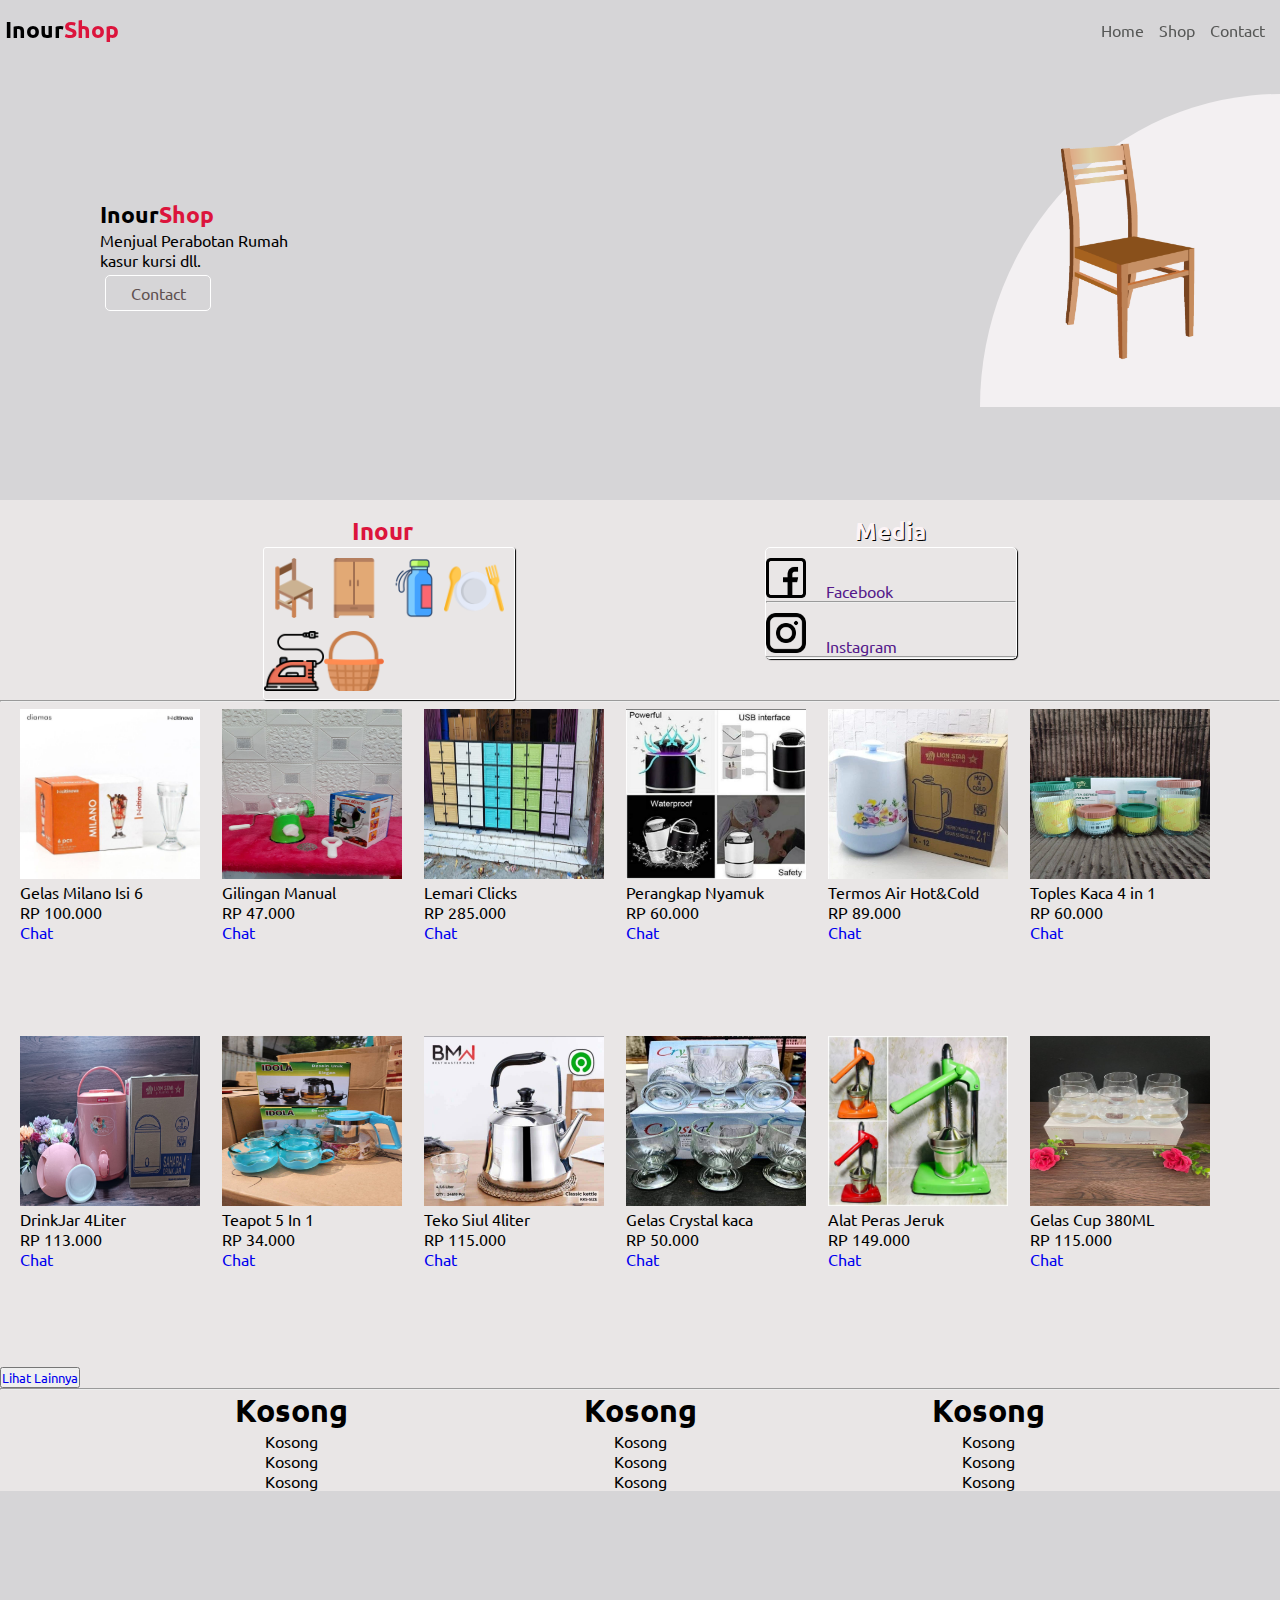
<file: index.html>
<!DOCTYPE html>
<html lang="en">

<head>
	<meta charset="UTF-8">
	<meta http-equiv="X-UA-Compatible" content="IE=edge">
	<meta name="viewport" content="width=device-width, initial-scale=1.0">
	<title>InourShop</title>
  <link href="https://cdn.jsdelivr.net/npm/bootstrap@5.3.1/dist/css/bootstrap.min.css" rel="stylesheet" integrity="sha384-4bw+/aepP/YC94hEpVNVgiZdgIC5+VKNBQNGCHeKRQN+PtmoHDEXuppvnDJzQIu9" crossorigin="anonymous">
	<link rel="stylesheet" href="./style/style.css">
  <link rel="stylesheet" href="./style/font.css">
  <link rel="preconnect" href="https://fonts.googleapis.com">
  <link rel="preconnect" href="https://fonts.gstatic.com" crossorigin>
  <link href="https://fonts.googleapis.com/css2?family=Belanosima&family=Ubuntu:ital,wght@1,300;1,400&display=swap" rel="stylesheet">
</head>

<body>
  <header>
    <nav>
      <div class="navwrapper">
        <div class="lupy">Inour<span>Shop</span></div>
        <ul class="navbar">
          <li><a href="#home">Home</a></li>
          <li><a href="#shop">Shop</a></li>
          <li><a href="#contact">Contact</a></li>
        </ul>
      </div> 
    </nav>
  </header>

  <main>
    <article class="arc" id="home">
      <div class="tulisan">
        <div class="lupyshop"><h1>Inour<span>Shop</span></h1></div>
        <!-- <div class="crow">|</div> -->
        <p>Menjual Perabotan Rumah kasur kursi dll.</p>
        <div class="buttonc">
          <!-- <div class="contactus">
            <a href="#">Buy</a>
          </div> -->
          <div></div>
          <div class="contactus">
            <a href="#contact">Contact</a>
          </div>
        </div>
      </div>
      <div class="kursig">
        <img src="/img/kursi.png" alt="" class="kusri">
      </div>
      <!-- <img src="/img/kursi.png" alt=""> -->
    </article>
    <section class="hero">
      <div class="ceramah1">
        <div></div>
        <div class="s1">
          <h2>Inour</h2>
          <ul class="icons">
            <li><img src="./img/icon/chair.png" alt=""></li>
            <li><img src="./img/icon/wardrobe.png" alt=""></li>
            <li><img src="./img/icon/water-bottle.png" alt=""></li>
            <li><img src="./img/icon/dish.png" alt=""></li>
            <li><img src="./img/icon/iron.png" alt=""></li>
            <li><img src="./img/icon/wicker-basket.png" alt=""></li>
          </ul>
        </div>
        <div class="s2" id="contact">
          <h2>Media</h2>
          <div class="linkaccount">
            <ul class="icons2">
              <li><img src="./img/icon/facebook.png" alt=""><a href="">Facebook</a></li>
              <hr>
              <li><img src="./img/icon/instagram.png" alt=""><a href="">Instagram</a></li>
              <hr>
              <!-- <li><img src="./img/icon/twitter.png" alt=""><a href="">Twitter</a></li> -->
              <!-- <hr> -->
            </ul>
          </div>
        </div>
        <div></div>
      </div>
      <hr>
      <div class="containbarang" id="shop">

        <div class="card">
          <img class="card-img-top" src="./img/barang/gelasmilano.jpg" alt="">
          <div class="card-body">
            <p class="card-text">Gelas Milano Isi 6</p>
            <p class="card-text">RP 100.000</p>
            <a href="#" class="btn btn-primary">Chat</a>
          </div>
        </div>
        <div class="card">
          <img class="card-img-top" src="./img/barang/gilingan.jpg" alt="">
          <div class="card-body">
            <p class="card-text">Gilingan Manual</p>
            <p class="card-text">RP 47.000</p>
            <a href="#" class="btn btn-primary">Chat</a>
          </div>
        </div>
        <div class="card">
          <img class="card-img-top" src="./img/barang/lemaricilik.jpg" alt="">
          <div class="card-body">
            <p class="card-text">Lemari Clicks</p>
            <p class="card-text">RP 285.000</p>
            <a href="#" class="btn btn-primary">Chat</a>
          </div>
        </div>
        <div class="card">
          <img class="card-img-top" src="./img/barang/perangkapnyamuk.jpg" alt="">
          <div class="card-body">
            <p class="card-text">Perangkap Nyamuk</p>
            <p class="card-text">RP 60.000</p>
            <a href="#" class="btn btn-primary">Chat</a>
          </div>
        </div>
        <div class="card">
          <img class="card-img-top" src="./img/barang/termosairhot.jpg" alt="">
          <div class="card-body">
            <p class="card-text">Termos Air Hot&Cold</p>
            <p class="card-text">RP 89.000</p>
            <a href="#" class="btn btn-primary">Chat</a>
          </div>
        </div>
        <div class="card">
          <img class="card-img-top" src="./img/barang/topleskaca.jpg" alt="">
          <div class="card-body">
            <p class="card-text">Toples Kaca 4 in 1</p>
            <p class="card-text">RP 60.000</p>
            <a href="#" class="btn btn-primary">Chat</a>
          </div>
        </div>
        <div class="card">
          <img class="card-img-top" src="./img/barang/drinkjar4liter.jpg" alt="">
          <div class="card-body">
            <p class="card-text">DrinkJar 4Liter</p>
            <p class="card-text">RP 113.000</p>
            <a href="#" class="btn btn-primary">Chat</a>
          </div>
        </div>
        <div class="card">
          <img class="card-img-top" src="./img/barang/teapot5in1.jpg" alt="">
          <div class="card-body">
            <p class="card-text">Teapot 5 In 1</p>
            <p class="card-text">RP 34.000</p>
            <a href="#" class="btn btn-primary">Chat</a>
          </div>
        </div>
        <div class="card">
          <img class="card-img-top" src="./img/barang/tekosiul4liter.jpg" alt="">
          <div class="card-body">
            <p class="card-text">Teko Siul 4liter</p>
            <p class="card-text">RP 115.000</p>
            <a href="#" class="btn btn-primary">Chat</a>
          </div>
        </div>
        <div class="card">
          <img class="card-img-top" src="./img/barang/gelascrystalkaca.jpg" alt="">
          <div class="card-body">
            <p class="card-text">Gelas Crystal kaca</p>
            <p class="card-text">RP 50.000</p>
            <a href="#" class="btn btn-primary">Chat</a>
          </div>
        </div>
        <div class="card">
          <img class="card-img-top" src="./img/barang/alatperasjeruk.jpg" alt="">
          <div class="card-body">
            <p class="card-text">Alat Peras Jeruk</p>
            <p class="card-text">RP 149.000</p>
            <a href="#" class="btn btn-primary">Chat</a>
          </div>
        </div>
        <div class="card">
          <img class="card-img-top" src="./img/barang/gelascup380ml.jpg" alt="">
          <div class="card-body">
            <p class="card-text">Gelas Cup 380ML</p>
            <p class="card-text">RP 115.000</p>
            <a href="#" class="btn btn-primary">Chat</a>
          </div>
        </div>
        <div class="gap-2 mx-auto" style="margin-top: 10px;">
          <button type="button" class="btn btn-outline-primary btn-lg"><a href="./page/barang.html">Lihat Lainnya</a></button>
        </div>
      </div>
      <hr>
      <div class="footer">
        <div></div>
        <div class="idk1">
          <h1>Kosong</h1>
          <p>Kosong</p>
          <p>Kosong</p>
          <p>Kosong</p>
        </div>
        <div class="idk2">
          <h1>Kosong</h1>
          <p>Kosong</p>
          <p>Kosong</p>
          <p>Kosong</p>
        </div>
        <div class="idk3">
          <h1>Kosong</h1>
          <p>Kosong</p>
          <p>Kosong</p>
          <p>Kosong</p>
        </div>
        <div></div>
      </div>
    </section>
  </main>



  <script src="https://cdn.jsdelivr.net/npm/bootstrap@5.3.1/dist/js/bootstrap.bundle.min.js" integrity="sha384-HwwvtgBNo3bZJJLYd8oVXjrBZt8cqVSpeBNS5n7C8IVInixGAoxmnlMuBnhbgrkm" crossorigin="anonymous"></script>
  <script src="https://cdn.jsdelivr.net/npm/@popperjs/core@2.11.8/dist/umd/popper.min.js" integrity="sha384-I7E8VVD/ismYTF4hNIPjVp/Zjvgyol6VFvRkX/vR+Vc4jQkC+hVqc2pM8ODewa9r" crossorigin="anonymous"></script>
  <script src="https://cdn.jsdelivr.net/npm/bootstrap@5.3.1/dist/js/bootstrap.min.js" integrity="sha384-Rx+T1VzGupg4BHQYs2gCW9It+akI2MM/mndMCy36UVfodzcJcF0GGLxZIzObiEfa" crossorigin="anonymous"></script>
</body>

</html>
</file>
<file: style/style.css>
* {
	margin: 0;
	padding: 0;
	font-family: 'robot', sans-Serif;
	scroll-behavior: smooth;
}

a {
	text-decoration: none;
}

body {
	background-color: #d6d5d7;
	height: 100rem;
}

li {
	list-style-type: none;
}

nav{
	width: 100%;
	top: 0;
	position: fixed;
	z-index: 100;
}

.navwrapper {
    height: 60px;
	/* border: 1px solid; */
    /* box-shadow: 0px 1px 3px;s */
	display: flex;
	justify-content: space-between;
	align-items: center;
    /* background-color: #e9e9e9; */
}

.lupy {
    font-size: 23px;
    font-weight: bold;
    margin-left: 5px;
	font-weight: bold;

}

.lupy span {
    color: crimson;
}

.navbar {
	display: flex;
}

.navbar li {
	list-style-type: none;
    margin-right: 15px;
}

.navbar li a {
	color: rgb(87, 88, 87);
	text-decoration: none;
    font-size: 16px;
}

.navbar li a:hover {
    color: crimson;
    transition: .5s;
}

.arc {
	width: 100%;
	height: 500px;
	/* background-color: white; */
	display: flex;
	justify-content: space-between;
	align-items: center;
}

.tulisan {
	width: 200px;
	height: 150px;
	margin-left: 100px;
	margin-top: 50px;
	/* background-color: aqua; */
}

.arc img {
	width: 300px;
}

.kursig {
	/* width: 290px; */
	/* border-radius: 100%; */
	border-top-left-radius: 100%;
	background-color: #f3f0f2;
	padding-bottom: 10px;
}

.kursig:hover .kusri{
	transform: scale(1.2,1.2);
	transition: 1s;
}

.buttonc {
	display: flex;
}

.contactus {
	margin-top: 5px;
	width: 90px;
	padding: 7px;
	text-align: center;
	border: 1px solid white;
	border-radius: 5px;
	margin-left: 5px;
}

.contactus > a {
	color: rgb(95, 81, 81);
	text-decoration: none;
}

.hero{
	width: 100%;
	/* height: 5000px; */
	/* padding-bottom: 230px; */
    /* padding-bottom: 80px; */
	background-color: rgb(233, 230, 230);
}

.ceramah1 {
	display: flex;
	justify-content: space-between;
}

.s1 {
	text-align: center;
	width: 190px;
}

.s1 h2{
	color: crimson;
	font-weight: bold;
	margin-left: 50px;
	margin-top: 15px;
}

.icons {
	width: 250px;
	/* background-color: aqua; */
	display: flex;
	flex-wrap: wrap;
	list-style-type: none;
	border: 1px solid white;
	box-shadow: 1px 1px 1px;
	border-radius: 3px;
	padding-bottom: 5px;
}

.icons li{
	margin-top: 10px;
}

.icons img {
	width: 60px;
	animation-name: icon;
	animation-duration: 3s;
	animation-iteration-count: infinite;
}

.icons2 {
	width: 250px;
	border: 1px solid white;
	display: flex;
	flex-direction: column;
	list-style-type: none;
	border-radius: 5px;
	box-shadow: 1px 1px 1px;
	margin-left: 50px;

}

.icons2 li a{
	margin-left: 20px;
	text-decoration: none;
} 

.icons2 img {
	width: 40px;
	margin-top: 10px;
}

.s2 h2 {
	color: rgb(253, 244, 246);
	font-weight: bold;
	margin-left: 140px;
	margin-top: 15px;
	text-shadow: 1px 1px black;
}

.barang {
	display: flex;
	flex-wrap: wrap;
}

.barang li a img {
	width: 180px;
	height: 200px;
}

.containbarang {
	display: flex;
	flex-wrap: wrap;
	align-items: center;
}

.card {
	width: 182px;
	height: 320px;
	margin-left: 20px;
	margin-top: 7px;
}

.card-body {
	height: 100px;
}

.card img {
	width: 180px;
	height: 170px;
}

.lupyshop h1{
	font-size: 23px;
}

.lupyshop h1 > span {
	color: crimson;
}

.footer {
	display: flex;
	justify-content: space-between;
}


.idk1,
.idk2,
.idk3{
	text-align: center;
}

@keyframes icon {
	0% {
		transform: rotate(10deg);
	}
	/* 50% {
		transform: rotate(10deg);
	} */
	70% {
		transform: rotate(-15deg);
	}
	100% {
		transform: rotate(15deg);
	}
}

/* HP */
@media (max-width: 450px) {
	html {
		font-size: 55%;
	}

     .arc {
		height: 380px;
	 }

     .arc img{
        width: 180px
	 }

	 .tulisan {
		font-size: 15px;
		width: 120px;
		margin-left: 30px;
	 }

	.navwrapper {
		width: 100%;
		font-size: 20px;
	}

    .icons img {
		width: 40px;
	}

    .icons {
		width: 150px;
		position: relative;
		left: 15px;
	}

    .s1 h2 {
		margin-left: 20px;
	}

    .s2 h2 {
		position: relative;
		right: 50px;
	}

	.icons2 {
	    position: relative;
		width: 150px;
        right: 15px;
	}

	.card {
		width: 150px;
		height: 240px;
	}
	.card img{
		width: 150.2px;
		height: 150px;
	}
	.hero {
	    /* padding-bottom: 200px; */
	}
}
</file>
<file: style/font.css>
* {
    font-family: 'Belanosima', sans-serif;
    font-family: 'Ubuntu', sans-serif;
}
</file>
